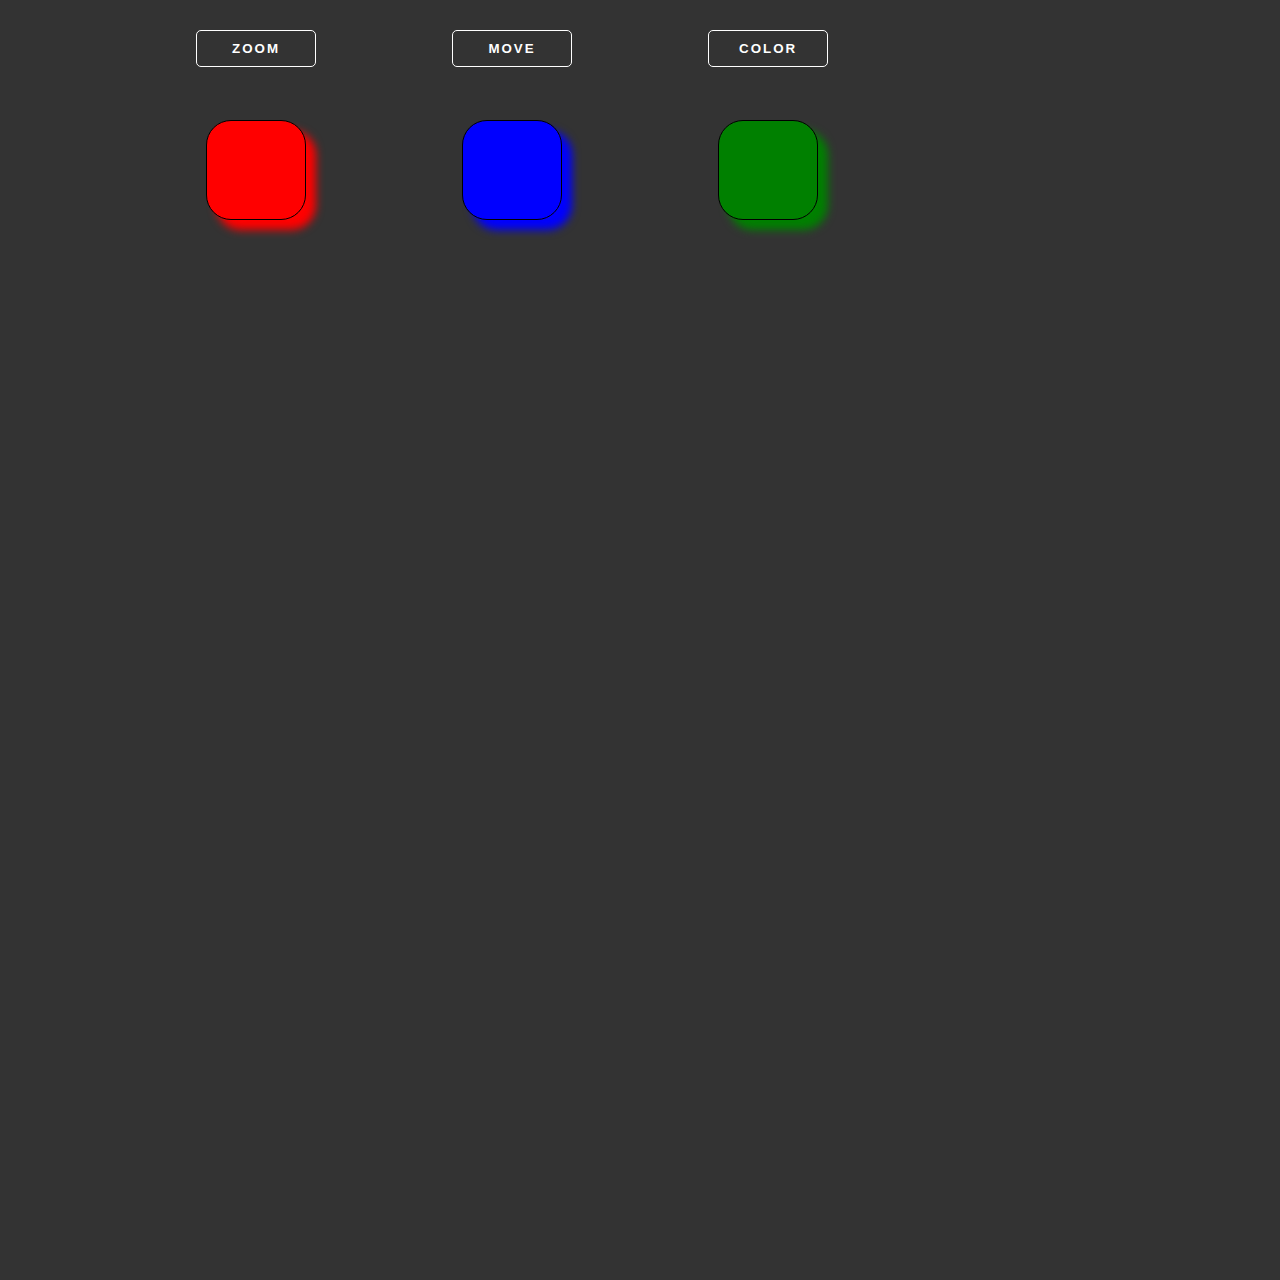
<file: buttons/index.html>
<!DOCTYPE HTML >
<html>

<head>
    <meta charset="UTF-8">
    <meta name="description" content="Free Web tutorials">
    <meta name="keywords" content="HTML, CSS, JavaScript">
    <meta name="author" content="Agnieszka Podolecka">
    <meta name="viewport" content="width=device-width, initial-scale=1.0">
<link rel="stylesheet" href="style.css">



  </head>
<body>
   
    <!-- <h3>position sticky</h3> -->
    <!-- <br>  -->
   
    <button class="btn zoom">ZOOM</button>
    <button class="btn move">MOVE</button>
    <button class="btn color">COLOR</button>
    

<div class="square blue"></div>
<div class="square green"></div>
<div class="square red"></div>
<div class="bg"></div>

</body>


</html>
</file>
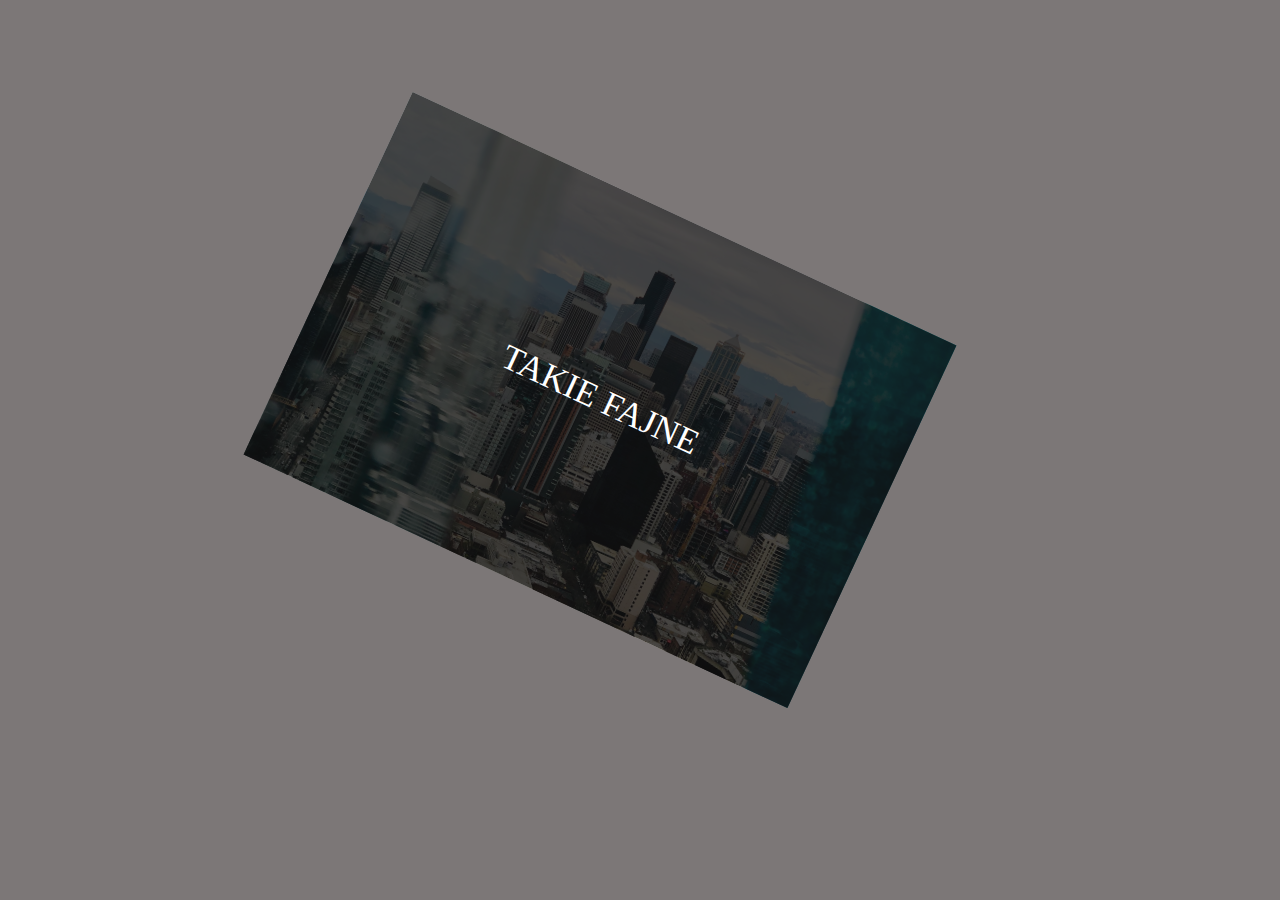
<file: cwiczenia/index.html>
<!DOCTYPE html>
<html lang="en">
<head>
    <meta charset="UTF-8">
    <meta name="viewport" content="width=device-width, initial-scale=1.0">
    <title>Document</title>
    <link rel="stylesheet" href="main.css">
</head>
<body>
 <div class="hero-image">
     <div class="hero-tekst">
         <p>takie fajne</p>
     </div>
     <div class="hero-bg"></div>
 </div>
    
</body>
</html>
</file>
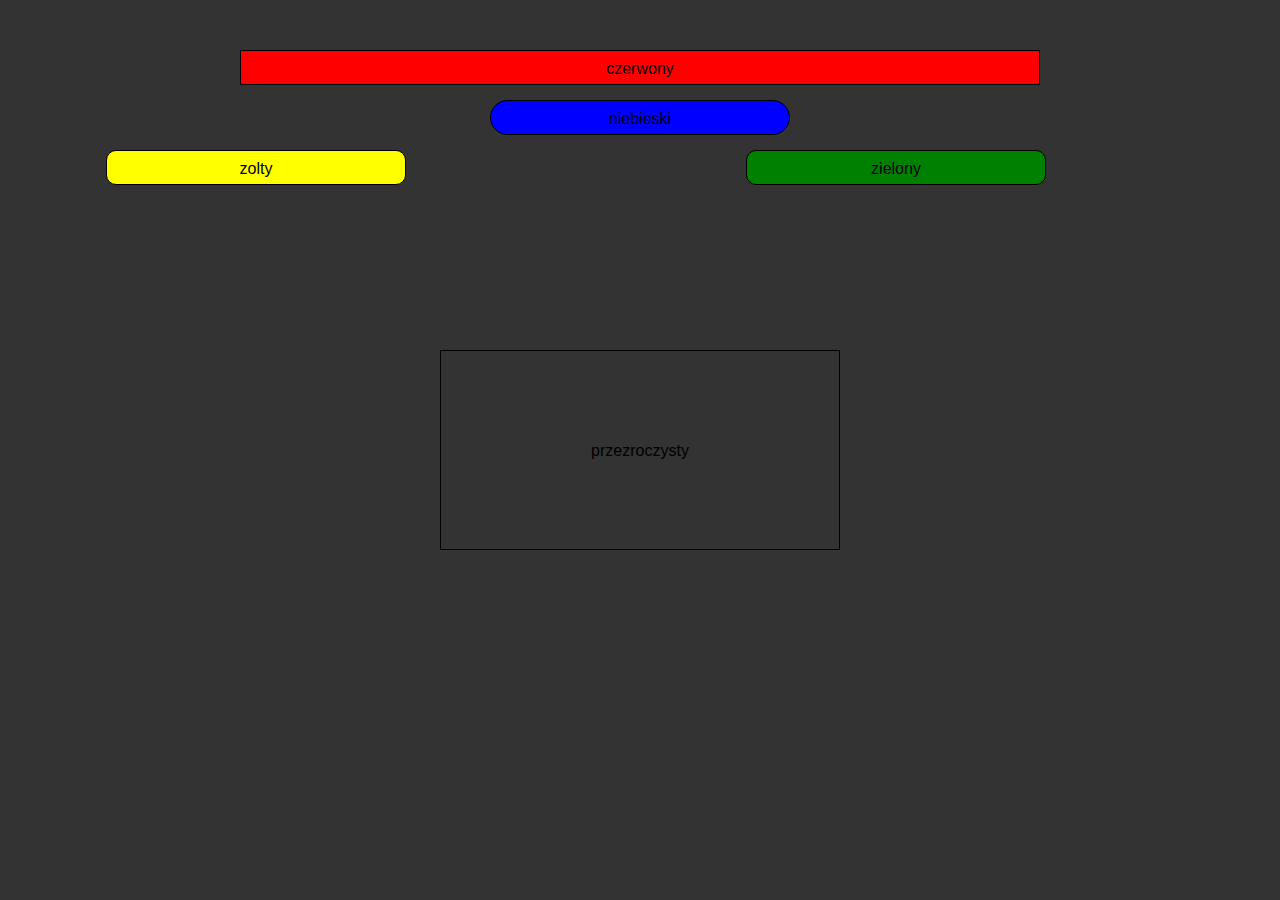
<file: kursss/index.html>
<!DOCTYPE HTML >
<html>

<head>
    <meta charset="UTF-8">
    <meta name="description" content="Free Web tutorials">
    <meta name="keywords" content="HTML, CSS, JavaScript">
    <meta name="author" content="Agnieszka Podolecka">
    <meta name="viewport" content="width=device-width, initial-scale=1.0">
<link rel="stylesheet" href="style.css">
<body>

<div class="long">czerwony </div>
<div class="short">niebieski</div>
<div class="short2">zolty</div>
<div class="short3">zielony</div>
<div class="center">przezroczysty </div>





</body>
</head>
</html>
</file>
<file: buttons/style.css>
* {
    box-sizing: border-box;
    margin: 0;
    padding: 0;
}

body {
    font-family: `'Montserrat', sans-serif;
    color: white;
    background-color: #333;
    font-size: 25px;
    
}
.bg {
    width: 100vw;
    height: 100vw;
    background-color: #333;
}

.btn {

    width: 120px;
    position: absolute;
    top: 30px;
    padding: 10px 30px;
    transform: translateX(-50%);
    background-color: transparent;
    color: white;
    border: 1px solid white;
    border-radius: 5px;
    font-weight: bold;
    letter-spacing: 2px;
    text-transform: capitalize;
    text-align: center;
    cursor: pointer;


}

.btn:hover {
    background-color: white;
    color: black;
    transition: 3s;

}
.zoom {
    left: 20%;
}

.move {
    left: 40%;
}

.color {
    left:60%;
}

.square {
    position: absolute;
    top: 120px;
    width: 100px;
    height: 100px;
    border-radius: 25px;
    cursor: pointer;
    transform: translateX(-50%);
    border: 1px solid black;
    transition: 1s;

}

.red {
    left: 20%;
    background-color: red;
    box-shadow: 10px 10px 8px red;
    
}

.blue {
    left: 40%;
    background-color: blue;
    box-shadow: 10px 10px 8px blue;
}
.green {
    left: 60%;
    background-color: green;
    box-shadow: 10px 10px 8px green;
    
}

.zoom:hover ~ .square {
    width: 150px;
    height: 150px;
    
}

.move:hover ~ .square {
    top: 300px;
}
.color:hover ~ .square {
    background-color: black;
    border: 1px solid white;
    box-shadow: none;
}
.zoom:hover ~ .bg {
    background-color: tomato;
}
.move:hover~ .bg {
    background-color: teal;
}
.color:hover~ .bg {
    background-color: rgba(221, 212, 218, 0.26);
}
</file>
<file: cwiczenia/main.css>
*{
   box-sizing: border-box;
   margin: 0;
   padding: 0;
}
body {
   
    background-color: #7c7777;
    color: white;
}
.hero-image {
    position: relative;
    top: 400px;
    left: 600px;
    transform: translate(-50%, -50%) rotate(25deg);
    
    background-image: url('../cwiczenia/img/colton-jones--Aa1630XjbY-unsplash.jpg');
    height: 400px;
    width: 600px;
    background-position: center;
    background-repeat: no-repeat;
    background-size: cover;
    transition: 1s transform, 1s color 1s;
}   
.hero-bg {
    height: 100%;
    width: 100%;
    background-color: rgba(17, 16, 16, 0.753);
}
.hero-tekst {
    position: absolute;
    top: 50%;
    left: 50%;
    transform: translate(-50%, -50%);
    font-size: 35px;
    text-align: center;
    text-transform: uppercase;

}
.hero-image:hover {
    transform: translate(-50%, -50%) rotate(-360deg);
  color: yellow;
}
</file>
<file: kursss/style.css>
* {
    box-sizing: border-box;
    margin: 0;
    padding: 0;
 
}

body {
    background-color: #333;
}

div {
    border: 1px solid black;
    font-family: sans-serif;
    text-align: center;
    line-height: 35px;
 
}

.long {
    border: 1px solid black;
    background-color: red;
    width: 800px;
    height: 35px;
    position: absolute;
    top: 50px;
    left: calc(50% - 400px) ;
    transition: 3s;


}.long:hover {
    transform: scale(2);
    left: calc(50% - 150px);
    width: 300px;
    
    background-color: turquoise;
}

.short {
    background-color: blue;
    width: 300px;
    height: 35px;
    position: absolute;
    top: 100px;
    left: calc(50% - 150px);
    border-radius: 25px;
    transition: 1s linear ;
}
.short:hover {
transform: rotate(360deg);
}
.short2 {
    background-color: yellow;
    position: absolute;
    left: calc(20% - 150px);
    transition: 1s ease-out 1s;
}
.short3 {
    background-color: green;
    position: absolute;
    left: calc(70% - 150px);
    transition: 1s cubic-bezier(0.175, 0.885, 0.32, 1.275) 1s;
}
.short2,.short3 {
    width: 300px;
    height: 35px;
   
    top: 150px;
    border-radius: 10px;
  
}
.short:hover~ .short2, .short:hover~ .short3 {

    transform: rotate(360deg);
}




.center {
    background-color: transparent;
    width: 400px;
    height: 200px;
    position: absolute;
    line-height: 200px;
    top: 50%;
    left: 50%;
    transform: translate(-50%, -50%);
    transition: 3s;

}
.center:hover {
    background-color: white;
    color: black;
}
</file>
